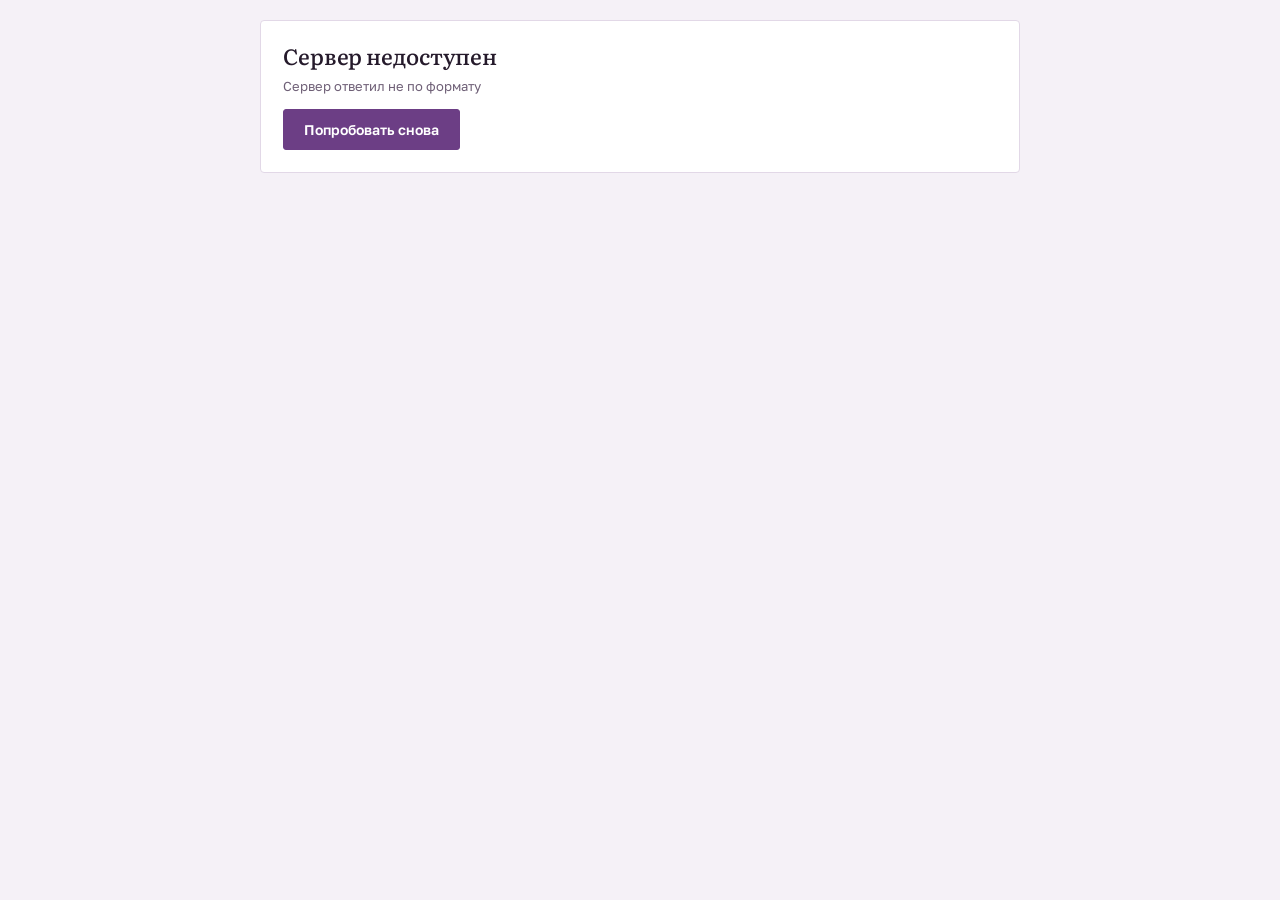
<file: apps/onboarding-cabinet/index.html>
<!doctype html>
<html lang="ru">
<head>
<meta charset="utf-8">
<meta name="viewport" content="width=device-width,initial-scale=1,viewport-fit=cover">
<meta name="robots" content="noindex,nofollow">
<title>Сопровождение в профессию</title>
<link rel="preconnect" href="https://fonts.googleapis.com">
<link rel="preconnect" href="https://fonts.gstatic.com" crossorigin>
<link href="https://fonts.googleapis.com/css2?family=Literata:wght@400;500;600&family=Golos+Text:wght@400;500;600;700&display=swap" rel="stylesheet">
<link rel="stylesheet" href="app.css?v=1788506467">
</head>
<body>
<div id="sop-app"><div class="wrap"><div class="empty">Загружаем…</div></div></div>
<script>window.SOP_API=''+'api.php';</script>
<script src="app.js?v=1788506467"></script>
</body>
</html>
</file>
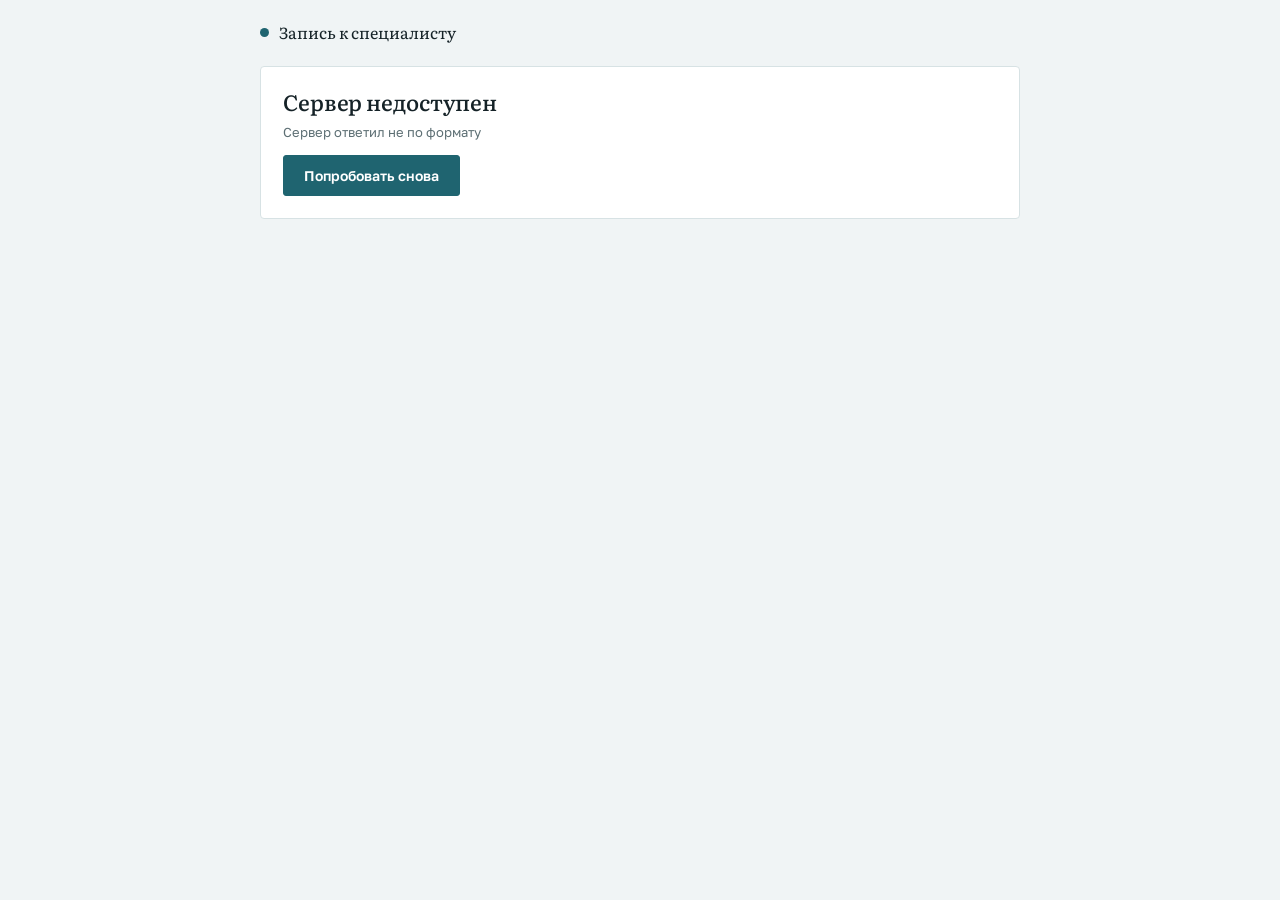
<file: apps/school-booking/index.html>
<!doctype html>
<html lang="ru">
<head>
<meta charset="utf-8">
<meta name="viewport" content="width=device-width,initial-scale=1,viewport-fit=cover">
<meta name="robots" content="noindex,nofollow">
<title>Запись на консультацию</title>
<link rel="preconnect" href="https://fonts.googleapis.com">
<link rel="preconnect" href="https://fonts.gstatic.com" crossorigin>
<link href="https://fonts.googleapis.com/css2?family=Literata:wght@400;500;600&family=Golos+Text:wght@400;500;600;700&display=swap" rel="stylesheet">
<link rel="stylesheet" href="app.css?v=1788431263">
</head>
<body>
<div id="psy-app"><div class="wrap"><div class="empty">Загружаем…</div></div></div>
<script>window.PSY_ROLE='client';window.PSY_API=''+'api.php';</script>
<script src="app.js?v=1788431263"></script>
</body>
</html>
</file>
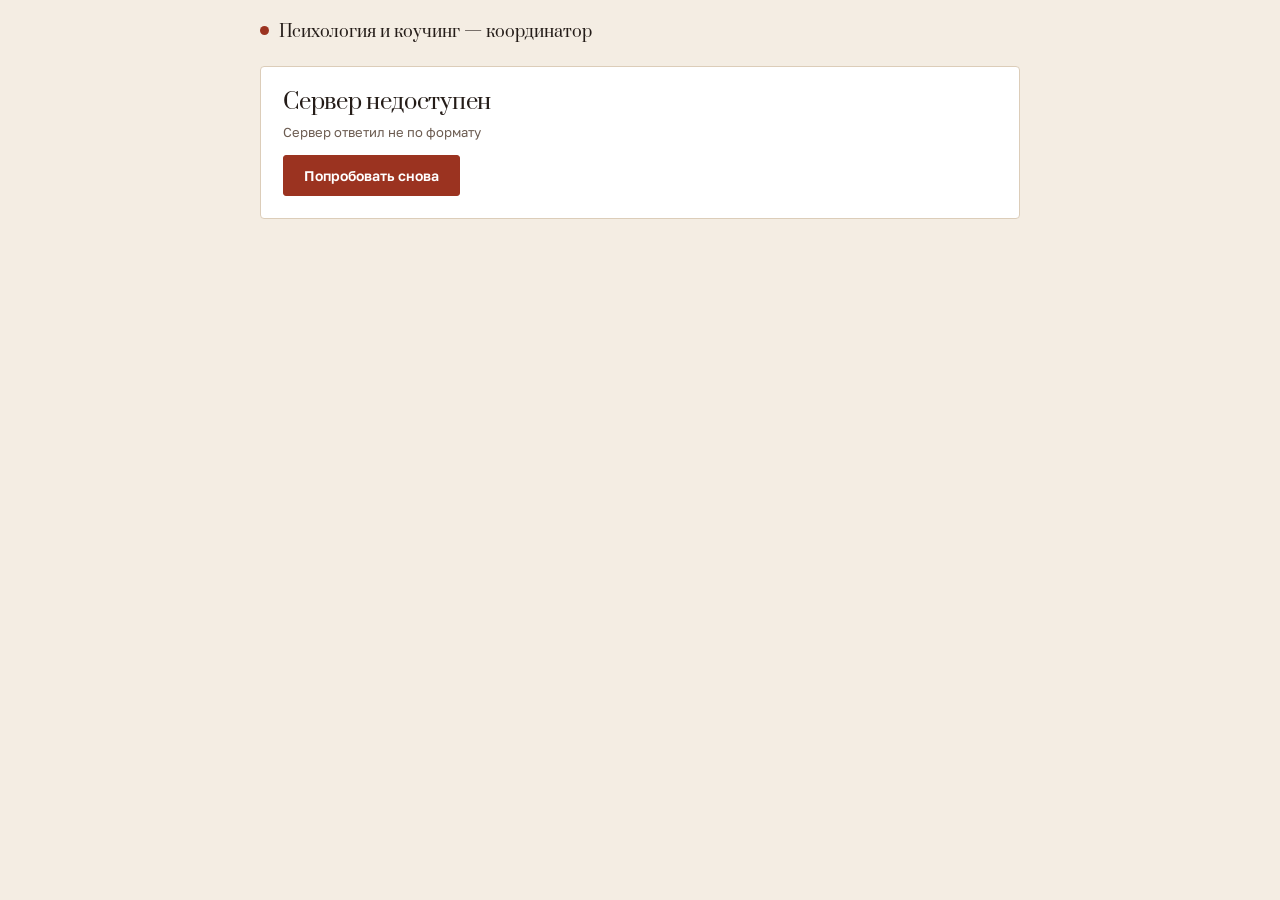
<file: apps/booking-aggregator/koordinator/index.html>
<!doctype html>
<html lang="ru">
<head>
<meta charset="utf-8">
<meta name="viewport" content="width=device-width,initial-scale=1,viewport-fit=cover">
<meta name="robots" content="noindex,nofollow">
<title>Координатор</title>
<link rel="preconnect" href="https://fonts.googleapis.com">
<link rel="preconnect" href="https://fonts.gstatic.com" crossorigin>
<link href="https://fonts.googleapis.com/css2?family=Prata&family=Golos+Text:wght@400;500;600;700&display=swap" rel="stylesheet">
<link rel="stylesheet" href="../app.css?v=1787039749">
</head>
<body>
<div id="psy-app"><div class="wrap"><div class="empty">Загружаем…</div></div></div>
<script>window.PSY_ROLE='admin';window.PSY_API='../'+'api.php';</script>
<script src="../app.js?v=1787039749"></script>
</body>
</html>
</file>
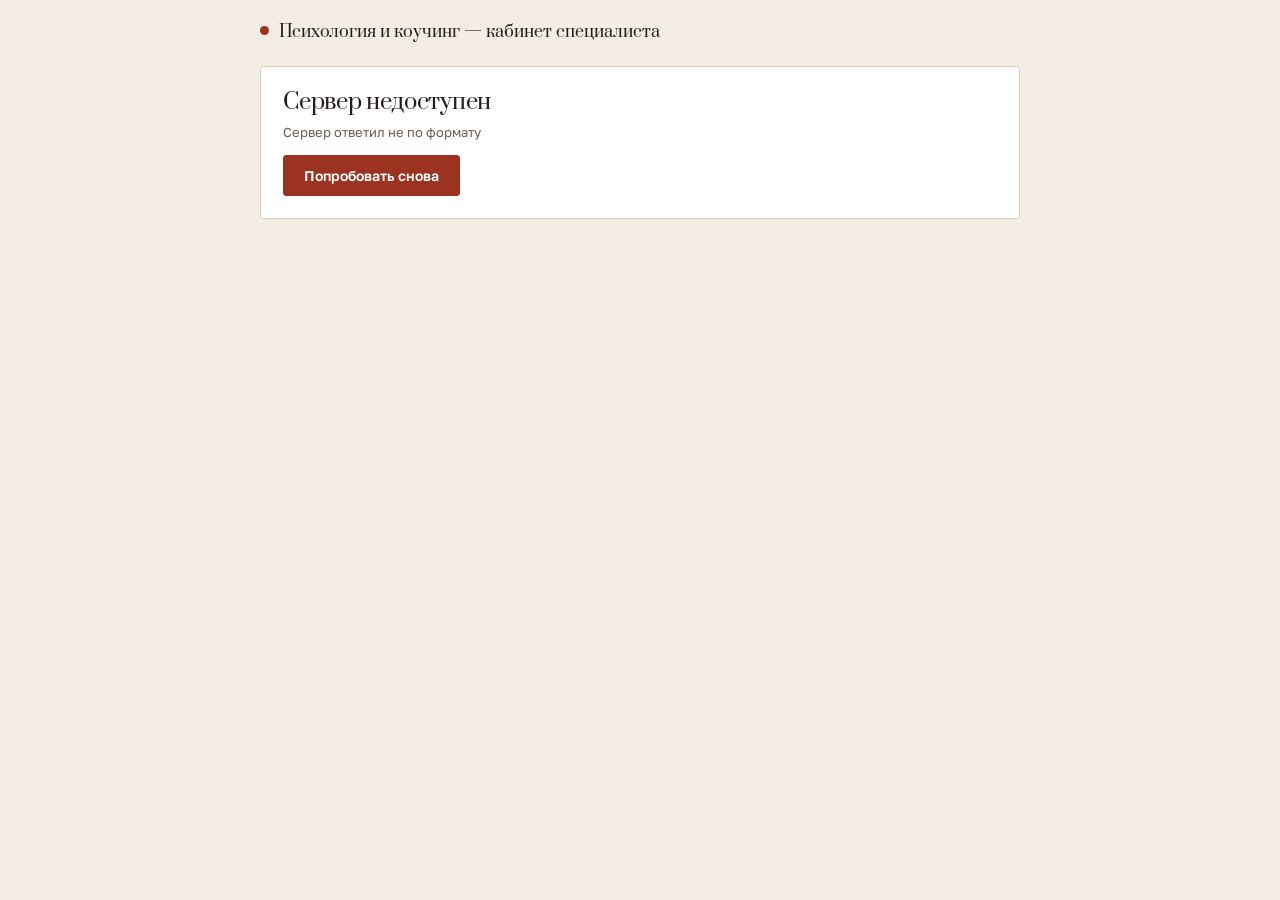
<file: apps/booking-aggregator/spec/index.html>
<!doctype html>
<html lang="ru">
<head>
<meta charset="utf-8">
<meta name="viewport" content="width=device-width,initial-scale=1,viewport-fit=cover">
<meta name="robots" content="noindex,nofollow">
<title>Кабинет специалиста</title>
<link rel="preconnect" href="https://fonts.googleapis.com">
<link rel="preconnect" href="https://fonts.gstatic.com" crossorigin>
<link href="https://fonts.googleapis.com/css2?family=Prata&family=Golos+Text:wght@400;500;600;700&display=swap" rel="stylesheet">
<link rel="stylesheet" href="../app.css?v=1787039749">
</head>
<body>
<div id="psy-app"><div class="wrap"><div class="empty">Загружаем…</div></div></div>
<script>window.PSY_ROLE='expert';window.PSY_API='../'+'api.php';</script>
<script src="../app.js?v=1787039749"></script>
</body>
</html>
</file>
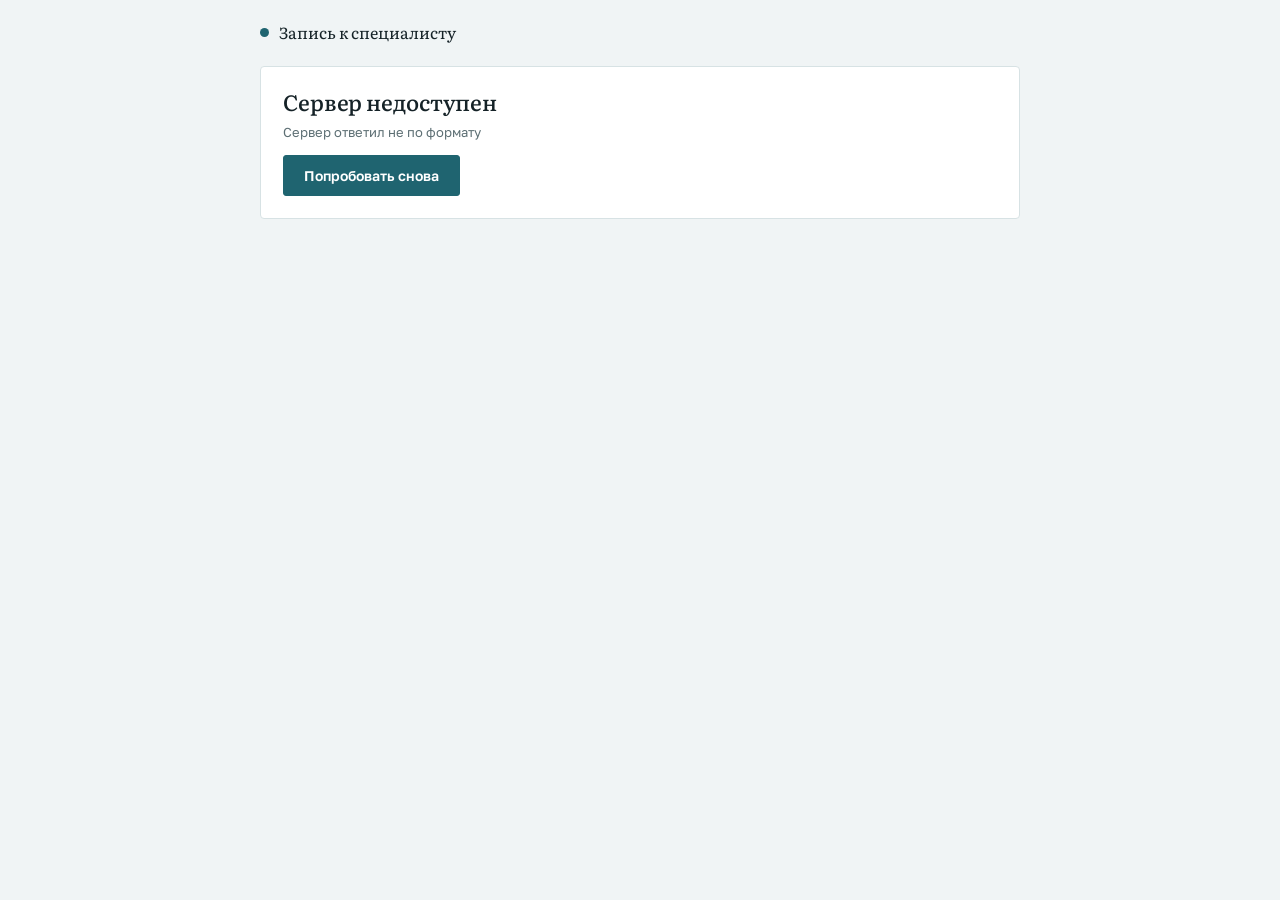
<file: apps/school-booking/koordinator/index.html>
<!doctype html>
<html lang="ru">
<head>
<meta charset="utf-8">
<meta name="viewport" content="width=device-width,initial-scale=1,viewport-fit=cover">
<meta name="robots" content="noindex,nofollow">
<title>Координатор</title>
<link rel="preconnect" href="https://fonts.googleapis.com">
<link rel="preconnect" href="https://fonts.gstatic.com" crossorigin>
<link href="https://fonts.googleapis.com/css2?family=Literata:wght@400;500;600&family=Golos+Text:wght@400;500;600;700&display=swap" rel="stylesheet">
<link rel="stylesheet" href="../app.css?v=1788431263">
</head>
<body>
<div id="psy-app"><div class="wrap"><div class="empty">Загружаем…</div></div></div>
<script>window.PSY_ROLE='admin';window.PSY_API='../'+'api.php';</script>
<script src="../app.js?v=1788431263"></script>
</body>
</html>
</file>
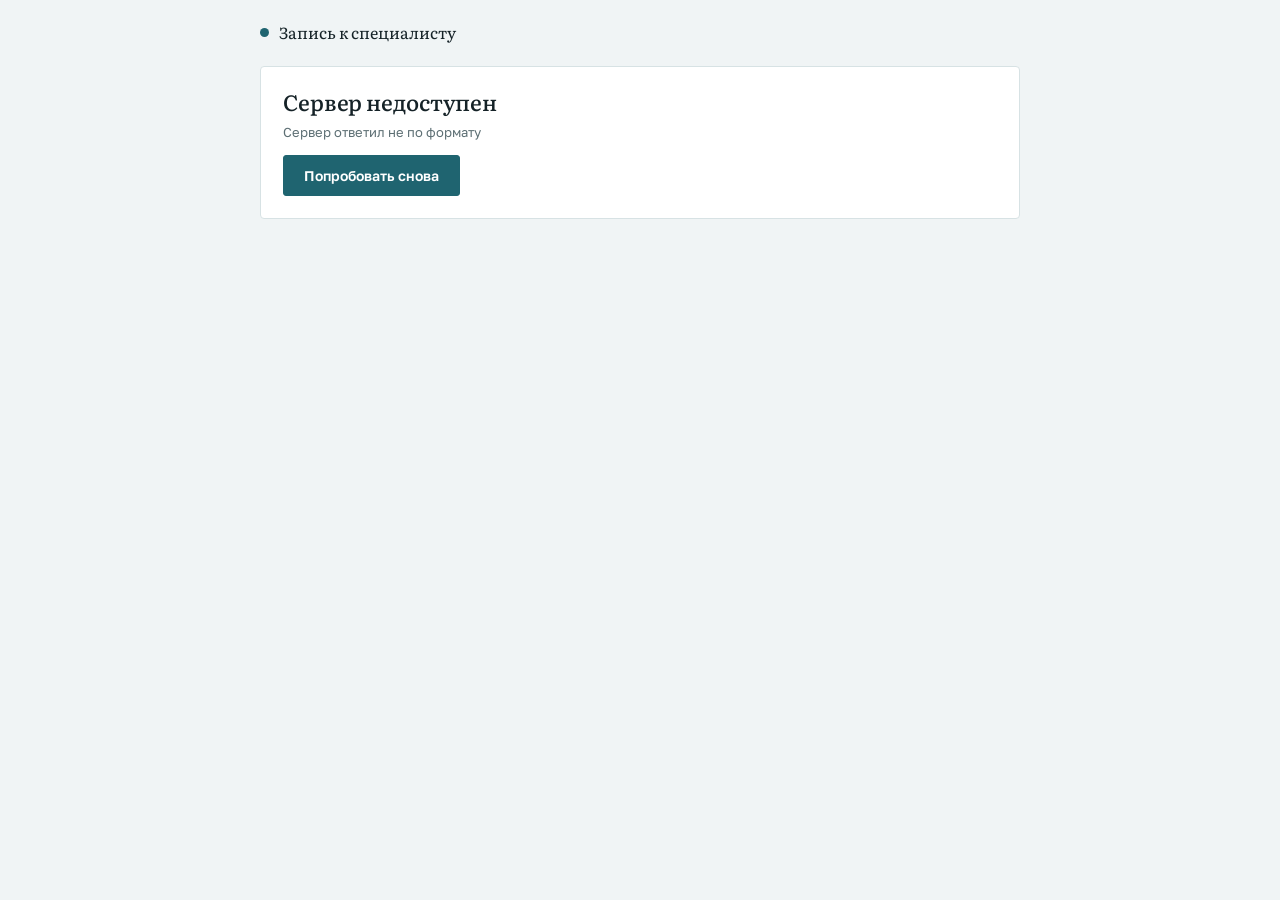
<file: apps/school-booking/spec/index.html>
<!doctype html>
<html lang="ru">
<head>
<meta charset="utf-8">
<meta name="viewport" content="width=device-width,initial-scale=1,viewport-fit=cover">
<meta name="robots" content="noindex,nofollow">
<title>Кабинет специалиста</title>
<link rel="preconnect" href="https://fonts.googleapis.com">
<link rel="preconnect" href="https://fonts.gstatic.com" crossorigin>
<link href="https://fonts.googleapis.com/css2?family=Literata:wght@400;500;600&family=Golos+Text:wght@400;500;600;700&display=swap" rel="stylesheet">
<link rel="stylesheet" href="../app.css?v=1788431263">
</head>
<body>
<div id="psy-app"><div class="wrap"><div class="empty">Загружаем…</div></div></div>
<script>window.PSY_ROLE='expert';window.PSY_API='../'+'api.php';</script>
<script src="../app.js?v=1788431263"></script>
</body>
</html>
</file>
<file: apps/onboarding-cabinet/app.css>
/* Сопровождение в профессию. Устройство экранов — как у школьной записи
   к психологу (/shkola), а гамма нарочно третья: у агрегатора тёплый
   песок и кирпич, у школы прохладный петроль — здесь лавандовая бумага
   и спелая слива, чтобы системы не путались ни на вкладке, ни с первого
   взгляда. */
:root{
  --ink:#251A2B;        /* почти чёрный с уклоном в сливу */
  --ink-soft:#6E5F76;
  --accent:#6C3E85;     /* спелая слива */
  --accent-deep:#512C66;
  --ground:#F5F1F7;     /* лавандовая бумага */
  --paper:#FFFFFF;
  --line:#E2D8E7;
  --line-deep:#C4B3CD;
  --good:#3F7D5A;       /* зелёный отдельно от акцента: «проведён» ≠ кнопка */
  --bad:#B4472E;
}
*{box-sizing:border-box}
html,body{margin:0;padding:0;background:var(--ground)}
#sop-app{
  font-family:'Golos Text',-apple-system,BlinkMacSystemFont,'Segoe UI',sans-serif;
  color:var(--ink);background:var(--ground);
  padding:20px 16px 60px;min-height:100vh;line-height:1.5;font-size:15px;
}
#sop-app .wrap{max-width:760px;margin:0 auto}
#sop-app .wrap.wide{max-width:1080px}
/* Меню сбоку: разделов много, верхним рядом они переносились бы в две
   строки. Узкий экран — горизонтальная лента. */
#sop-app .shell{max-width:1180px;margin:0 auto;display:grid;grid-template-columns:224px 1fr;gap:26px;align-items:start}
#sop-app .side{position:sticky;top:20px;display:flex;flex-direction:column;gap:2px}
#sop-app .side .nav{display:flex;flex-direction:column;gap:2px}
#sop-app .side .nav button{
  text-align:left;background:transparent;border:1px solid transparent;color:var(--ink);
  padding:9px 12px;border-radius:6px;font-size:14px;font-weight:500}
#sop-app .side .nav button:hover{background:var(--paper);border-color:var(--line)}
#sop-app .side .nav button[aria-selected=true]{background:var(--paper);border-color:var(--line-deep);color:var(--accent);font-weight:600}
#sop-app .side .nav button:active{background:var(--line)}
#sop-app .side .who{padding:0 12px 12px;border-bottom:1px solid var(--line);margin-bottom:10px}
#sop-app .side .who b{display:block;font-size:14px}
#sop-app .side .who span{font-size:12px;color:var(--ink-soft)}
#sop-app .main{min-width:0}
@media (max-width:860px){
  #sop-app .shell{grid-template-columns:1fr;gap:14px}
  #sop-app .side{position:static}
  #sop-app .side .nav{flex-direction:row;overflow-x:auto;gap:4px;padding-bottom:6px}
  #sop-app .side .nav button{white-space:nowrap}
  #sop-app .side .who{display:none}
}
#sop-app h1,#sop-app h2,#sop-app h3{font-family:'Literata',Georgia,serif;font-weight:500;margin:0;letter-spacing:-0.005em}
#sop-app h1{font-size:30px;line-height:1.15}
#sop-app h2{font-size:22px;line-height:1.2}
#sop-app h3{font-size:17px;line-height:1.3}
#sop-app .eyebrow{font-size:11px;letter-spacing:0.14em;text-transform:uppercase;color:var(--accent);font-weight:600;margin-bottom:10px}
#sop-app .muted{color:var(--ink-soft);font-size:13px}
#sop-app p{margin:0 0 12px}
#sop-app a{color:var(--accent)}
#sop-app .card{background:var(--paper);border:1px solid var(--line);border-radius:4px;padding:22px;margin-bottom:14px}
#sop-app .topbar{display:flex;justify-content:space-between;align-items:center;gap:12px;margin-bottom:22px;flex-wrap:wrap}
#sop-app .brandmark{display:flex;align-items:baseline;gap:10px}
#sop-app .brandmark .dot{width:9px;height:9px;background:var(--accent);border-radius:50%;flex:none;transform:translateY(-2px)}
#sop-app .brandmark span{font-family:'Literata',Georgia,serif;font-size:16px}
#sop-app button{font-family:inherit;font-size:14px;cursor:pointer;border-radius:3px;
  transition:background .12s,border-color .12s,color .12s,transform .06s}
/* Нажатие должно быть видно: кнопка вдавливается и темнеет, иначе
   непонятно, сработало или нет — особенно на телефоне, где нет наведения. */
#sop-app button:active:not(:disabled){transform:translateY(1px)}
#sop-app .btn:active:not(:disabled){background:var(--accent-deep);border-color:var(--accent-deep)}
#sop-app .btn-ghost:active:not(:disabled){background:var(--line);border-color:var(--line-deep)}
#sop-app .btn-link:active{opacity:.6}
#sop-app .chip:active,#sop-app .tab:active{background:var(--line)}
#sop-app .ticket:active{transform:translateY(1px);border-color:var(--accent)}
#sop-app button:focus-visible{outline:2px solid var(--accent);outline-offset:2px}
#sop-app .btn{background:var(--accent);color:#fff;border:1px solid var(--accent);padding:11px 20px;font-weight:600}
#sop-app .btn:hover{background:var(--accent-deep);border-color:var(--accent-deep)}
#sop-app .btn:disabled{background:var(--line-deep);border-color:var(--line-deep);cursor:not-allowed}
#sop-app .btn-ghost{background:transparent;color:var(--ink);border:1px solid var(--line-deep);padding:9px 16px;font-weight:500}
#sop-app .btn-ghost:hover{border-color:var(--accent);color:var(--accent)}
#sop-app .btn-sm{padding:6px 12px;font-size:13px}
/* состояния кнопок: видно, что нажатие сработало */
#sop-app .btn.busy,#sop-app .btn-ghost.busy{opacity:.55;cursor:progress}
#sop-app .btn.done,#sop-app .btn-ghost.done{
  background:var(--good);border-color:var(--good);color:#fff;font-weight:600}
#sop-app .btn-link.done{color:var(--good);font-weight:600;text-decoration:none}
#sop-app .ticket.busy,#sop-app .chip.busy{opacity:.55}
#sop-app .btn-link{background:none;border:none;color:var(--accent);text-decoration:underline;padding:0;font-size:13px;font-weight:500}
#sop-app .btn-tg{display:inline-block;background:#2AABEE;color:#fff;border:1px solid #2AABEE;padding:12px 20px;font-weight:600;text-decoration:none;border-radius:3px}
#sop-app label{display:block;font-size:13px;font-weight:600;margin:0 0 6px}
#sop-app input[type=text],#sop-app input[type=date],#sop-app input[type=time],
#sop-app input[type=number],#sop-app input[type=password],#sop-app input[type=tel],
#sop-app input[type=email],#sop-app select,#sop-app textarea{
  width:100%;font-family:inherit;font-size:16px;color:var(--ink);
  background:#FBF9FC;border:1px solid var(--line-deep);border-radius:3px;padding:10px 12px;margin-bottom:14px}
#sop-app textarea{min-height:70px;resize:vertical}
#sop-app input:focus,#sop-app select:focus,#sop-app textarea:focus{outline:none;border-color:var(--accent);background:#fff}
#sop-app .field-hint{font-size:12px;color:var(--ink-soft);margin:-10px 0 14px}
#sop-app .row{display:flex;gap:12px;flex-wrap:wrap}
#sop-app .row>*{flex:1 1 160px}
#sop-app .roles{display:grid;grid-template-columns:repeat(auto-fit,minmax(200px,1fr));gap:12px}
#sop-app .role{background:var(--paper);border:1px solid var(--line);border-radius:4px;padding:20px;text-align:left;width:100%}
#sop-app .role:hover{border-color:var(--accent)}
#sop-app .role strong{display:block;font-family:'Literata',Georgia,serif;font-size:18px;font-weight:400;margin-bottom:5px}
#sop-app .role em{font-style:normal;font-size:13px;color:var(--ink-soft)}
#sop-app .day{margin-bottom:26px}
#sop-app .day-head{display:flex;align-items:baseline;gap:10px;border-bottom:1px solid var(--line-deep);padding-bottom:6px;margin-bottom:12px}
#sop-app .day-head b{font-family:'Literata',Georgia,serif;font-weight:400;font-size:17px}
#sop-app .day-head span{font-size:12px;color:var(--ink-soft)}
#sop-app .tickets{display:flex;flex-wrap:wrap;gap:9px}
#sop-app .ticket{position:relative;background:var(--paper);border:1px solid var(--line-deep);border-radius:3px;
  padding:12px 16px 12px 22px;min-width:104px;text-align:left;font-family:'Literata',Georgia,serif;font-size:19px;color:var(--ink)}
#sop-app .ticket::before{content:'';position:absolute;left:8px;top:9px;bottom:9px;width:3px;background:var(--accent);border-radius:2px;opacity:.55}
#sop-app .ticket small{display:block;font-family:'Golos Text',sans-serif;font-size:11px;color:var(--ink-soft);margin-top:3px;letter-spacing:.02em}
#sop-app .ticket:hover{border-color:var(--accent);background:#FCFAFD}
#sop-app .ticket:hover::before{opacity:1}
#sop-app .ticket[aria-pressed=true]{border-color:var(--accent);background:#F1E8F5}
#sop-app .ticket[aria-pressed=true]::before{opacity:1;width:5px}
#sop-app .chips{display:flex;flex-wrap:wrap;gap:7px;margin-bottom:14px}
#sop-app .chip{background:var(--paper);border:1px solid var(--line-deep);border-radius:3px;padding:7px 12px;font-size:14px;font-variant-numeric:tabular-nums}
#sop-app .chip[aria-pressed=true]{background:var(--accent);border-color:var(--accent);color:#fff;font-weight:600}
#sop-app .chip.taken{opacity:.42;cursor:not-allowed}
#sop-app table{width:100%;border-collapse:collapse;font-size:13px}
#sop-app th{text-align:left;font-size:11px;letter-spacing:.08em;text-transform:uppercase;color:var(--ink-soft);font-weight:600;padding:0 10px 8px 0;border-bottom:1px solid var(--line-deep)}
#sop-app td{padding:10px 10px 10px 0;border-bottom:1px solid var(--line);vertical-align:top}
/* Контакты не должны рваться по буквам: ник и ссылка читаются целиком */
#sop-app td .mono,#sop-app td.mono{overflow-wrap:anywhere;word-break:normal}
#sop-app td.num,#sop-app th.num{text-align:right;font-variant-numeric:tabular-nums;padding-right:0}
#sop-app .scroll{overflow-x:auto;margin:0 -4px;padding:0 4px}
#sop-app .metrics{display:grid;grid-template-columns:repeat(auto-fit,minmax(128px,1fr));gap:1px;background:var(--line);border:1px solid var(--line);border-radius:4px;overflow:hidden;margin-bottom:14px}
#sop-app .metric{background:var(--paper);padding:15px 16px}
#sop-app .metric b{display:block;font-family:'Literata',Georgia,serif;font-size:27px;font-weight:400;line-height:1.1}
#sop-app .metric span{display:block;font-size:11px;letter-spacing:.06em;text-transform:uppercase;color:var(--ink-soft);margin-top:5px}
#sop-app .metric.hot b{color:var(--accent)}
#sop-app .tabs{display:flex;gap:4px;flex-wrap:wrap;margin-bottom:16px;border-bottom:1px solid var(--line-deep)}
#sop-app .tab{background:none;border:none;border-bottom:2px solid transparent;padding:9px 13px;font-size:14px;color:var(--ink-soft);font-weight:500;margin-bottom:-1px}
#sop-app .tab[aria-selected=true]{color:var(--accent);border-bottom-color:var(--accent);font-weight:600}
#sop-app .tag{display:inline-block;font-size:11px;padding:3px 8px;border-radius:2px;background:var(--ground);border:1px solid var(--line);white-space:nowrap}
#sop-app .tag.ok{background:#EDF3EE;border-color:#B9CDBC;color:var(--good)}
#sop-app .tag.bad{background:#FBEEEA;border-color:#E2B7A9;color:var(--bad)}
#sop-app .tag.wait{background:#F4EBF7;border-color:#D4BEDD;color:#5E3A73}
#sop-app .note{background:#F6F0F8;border-left:3px solid var(--line-deep);padding:12px 14px;font-size:13px;border-radius:0 3px 3px 0;margin-bottom:14px}
#sop-app .note.warn{background:#FBEEEA;border-left-color:var(--bad)}
#sop-app .code{font-family:ui-monospace,Menlo,Consolas,monospace;font-size:22px;letter-spacing:.16em;color:var(--accent);font-weight:700}
#sop-app .mono{font-family:ui-monospace,Menlo,Consolas,monospace;font-size:12px;word-break:break-all}
#sop-app .empty{text-align:center;padding:34px 20px;color:var(--ink-soft);font-size:14px}
#sop-app .split{display:flex;justify-content:space-between;align-items:flex-start;gap:14px;flex-wrap:wrap}
/* лента анамнеза в карточке клиентки */
#sop-app .feed{border-left:2px solid var(--line-deep);padding-left:16px}
#sop-app .feed-item{margin-bottom:16px;position:relative}
#sop-app .feed-item::before{content:'';position:absolute;left:-21px;top:6px;width:8px;height:8px;border-radius:50%;background:var(--line-deep)}
#sop-app .feed-item.rep::before{background:var(--accent)}
#sop-app .feed-item .when{font-size:12px;color:var(--ink-soft)}
#sop-app .feed-item .rep-note{white-space:pre-wrap;background:#FBF9FC;border:1px solid var(--line);border-radius:3px;padding:10px 12px;margin-top:6px;font-size:14px}
/* точки прогресса сопровождения в кабинете ученицы */
#sop-app .dots{display:inline-flex;gap:8px;align-items:center}
#sop-app .dots .dot{width:12px;height:12px;border-radius:50%;background:var(--line-deep);display:inline-block}
#sop-app .dots .dot.on{background:var(--accent)}

/* фото профиля ученицы */
#sop-app .avatar{width:96px;height:96px;border-radius:50%;object-fit:cover;border:2px solid var(--line-deep);flex:none;background:var(--ground)}
#sop-app .avatar-sm{width:44px;height:44px;vertical-align:middle;border-width:1px}
#sop-app .avatar-empty{display:inline-flex;align-items:center;justify-content:center;
  font-family:'Literata',Georgia,serif;font-size:36px;color:var(--ink-soft)}
#sop-app .toast{position:fixed;left:50%;bottom:26px;transform:translateX(-50%);background:var(--ink);color:#fff;
  padding:12px 20px;border-radius:3px;font-size:14px;z-index:99;max-width:88%}
@media (prefers-reduced-motion:reduce){#sop-app *{transition:none!important;animation:none!important}}
@media (max-width:560px){#sop-app h1{font-size:25px}#sop-app .card{padding:17px}}
</file>
<file: apps/school-booking/app.css>
/* Внутренний контур школы. Гамма нарочно другая, чем у агрегатора записи
   к экспертам: там тёплый песок и кирпич, здесь прохладная бумага и петроль —
   чтобы две системы не путались ни на вкладке, ни с первого взгляда. */
:root{
  --ink:#152227;        /* почти чёрный с уклоном в петроль, а не нейтральный */
  --ink-soft:#5C6E73;
  --accent:#1F6470;     /* глубокий петроль */
  --accent-deep:#154C56;
  --ground:#F0F4F5;     /* холодная бумага */
  --paper:#FFFFFF;
  --line:#D7E2E4;
  --line-deep:#B6C7CB;
  --good:#3F7D5A;       /* зелёный отдельно от акцента: «состоялась» ≠ кнопка */
  --bad:#B4472E;
}
*{box-sizing:border-box}
html,body{margin:0;padding:0;background:var(--ground)}
#psy-app{
  font-family:'Golos Text',-apple-system,BlinkMacSystemFont,'Segoe UI',sans-serif;
  color:var(--ink);background:var(--ground);
  padding:20px 16px 60px;min-height:100vh;line-height:1.5;font-size:15px;
}
#psy-app .wrap{max-width:760px;margin:0 auto}
/* Меню сбоку: разделов много, верхним рядом они переносились в две
   строки и разъезжались. Узкий экран — снова горизонтальная лента. */
/* На большом мониторе 1180px оставляли половину экрана пустой, а таблицы
   приходилось крутить вбок. Отдаём ширину под содержимое, но не больше
   1560px — иначе строки становятся слишком длинными и глаз теряет строку. */
#psy-app .shell{max-width:min(1560px, 96vw);margin:0 auto;display:grid;grid-template-columns:236px 1fr;gap:26px;align-items:start}
#psy-app .side{position:sticky;top:20px;display:flex;flex-direction:column;gap:2px}
#psy-app .side .nav{display:flex;flex-direction:column;gap:2px}
#psy-app .side .nav button{
  text-align:left;background:transparent;border:1px solid transparent;color:var(--ink);
  padding:9px 12px;border-radius:6px;font-size:14px;font-weight:500}
#psy-app .side .nav button:hover{background:var(--paper);border-color:var(--line)}
#psy-app .side .nav button[aria-selected=true]{background:var(--paper);border-color:var(--line-deep);color:var(--accent);font-weight:600}
#psy-app .side .nav button:active{background:var(--line)}
#psy-app .side .who{padding:0 12px 12px;border-bottom:1px solid var(--line);margin-bottom:10px}
#psy-app .side .who b{display:block;font-size:14px}
#psy-app .side .who span{font-size:12px;color:var(--ink-soft)}
#psy-app .main{min-width:0}
@media (max-width:860px){
  #psy-app .shell{grid-template-columns:1fr;gap:14px}
  #psy-app .side{position:static}
  #psy-app .side .nav{flex-direction:row;overflow-x:auto;gap:4px;padding-bottom:6px}
  #psy-app .side .nav button{white-space:nowrap}
  #psy-app .side .who{display:none}
}
#psy-app .wrap.wide{max-width:1080px}
#psy-app h1,#psy-app h2,#psy-app h3{font-family:'Literata',Georgia,serif;font-weight:500;margin:0;letter-spacing:-0.005em}
#psy-app h1{font-size:30px;line-height:1.15}
#psy-app h2{font-size:22px;line-height:1.2}
#psy-app h3{font-size:17px;line-height:1.3}
#psy-app .eyebrow{font-size:11px;letter-spacing:0.14em;text-transform:uppercase;color:var(--accent);font-weight:600;margin-bottom:10px}
#psy-app .muted{color:var(--ink-soft);font-size:13px}
#psy-app p{margin:0 0 12px}
#psy-app a{color:var(--accent)}
#psy-app .card{background:var(--paper);border:1px solid var(--line);border-radius:4px;padding:22px;margin-bottom:14px}
#psy-app .topbar{display:flex;justify-content:space-between;align-items:center;gap:12px;margin-bottom:22px;flex-wrap:wrap}
#psy-app .brandmark{display:flex;align-items:baseline;gap:10px}
#psy-app .brandmark .dot{width:9px;height:9px;background:var(--accent);border-radius:50%;flex:none;transform:translateY(-2px)}
#psy-app .brandmark span{font-family:'Literata',Georgia,serif;font-size:16px}
#psy-app button{font-family:inherit;font-size:14px;cursor:pointer;border-radius:3px;
  transition:background .12s,border-color .12s,color .12s,transform .06s}
/* Нажатие должно быть видно: кнопка вдавливается и темнеет, иначе
   непонятно, сработало или нет — особенно на телефоне, где нет наведения. */
#psy-app button:active:not(:disabled){transform:translateY(1px)}
#psy-app .btn:active:not(:disabled){background:var(--accent-deep);border-color:var(--accent-deep)}
#psy-app .btn-ghost:active:not(:disabled){background:var(--line);border-color:var(--line-deep)}
#psy-app .btn-link:active{opacity:.6}
#psy-app .chip:active,#psy-app .tab:active{background:var(--line)}
#psy-app .ticket:active{transform:translateY(1px);border-color:var(--accent)}
#psy-app button:focus-visible{outline:2px solid var(--accent);outline-offset:2px}
#psy-app .btn{background:var(--accent);color:#fff;border:1px solid var(--accent);padding:11px 20px;font-weight:600}
#psy-app .btn:hover{background:var(--accent-deep);border-color:var(--accent-deep)}
#psy-app .btn:disabled{background:var(--line-deep);border-color:var(--line-deep);cursor:not-allowed}
#psy-app .btn-ghost{background:transparent;color:var(--ink);border:1px solid var(--line-deep);padding:9px 16px;font-weight:500}
#psy-app .btn-ghost:hover{border-color:var(--accent);color:var(--accent)}
#psy-app .btn-sm{padding:6px 12px;font-size:13px}
/* состояния кнопок: видно, что нажатие сработало */
#psy-app .btn.busy,#psy-app .btn-ghost.busy{opacity:.55;cursor:progress}
#psy-app .btn.done,#psy-app .btn-ghost.done{
  background:var(--good);border-color:var(--good);color:#fff;font-weight:600}
#psy-app .btn-link.done{color:var(--good);font-weight:600;text-decoration:none}
#psy-app .ticket.busy,#psy-app .chip.busy{opacity:.55}
#psy-app .btn-link{background:none;border:none;color:var(--accent);text-decoration:underline;padding:0;font-size:13px;font-weight:500}
#psy-app .btn-tg{display:inline-block;background:#2AABEE;color:#fff;border:1px solid #2AABEE;padding:12px 20px;font-weight:600;text-decoration:none;border-radius:3px}
#psy-app label{display:block;font-size:13px;font-weight:600;margin:0 0 6px}
#psy-app input[type=text],#psy-app input[type=date],#psy-app input[type=time],
#psy-app input[type=number],#psy-app input[type=password],#psy-app input[type=tel],
#psy-app input[type=email],#psy-app select,#psy-app textarea{
  width:100%;font-family:inherit;font-size:16px;color:var(--ink);
  background:#F7FAFA;border:1px solid var(--line-deep);border-radius:3px;padding:10px 12px;margin-bottom:14px}
#psy-app textarea{min-height:70px;resize:vertical}
#psy-app input:focus,#psy-app select:focus,#psy-app textarea:focus{outline:none;border-color:var(--accent);background:#fff}
#psy-app .field-hint{font-size:12px;color:var(--ink-soft);margin:-10px 0 14px}
#psy-app .row{display:flex;gap:12px;flex-wrap:wrap}
#psy-app .row>*{flex:1 1 160px}
#psy-app .roles{display:grid;grid-template-columns:repeat(auto-fit,minmax(200px,1fr));gap:12px}
#psy-app .role{background:var(--paper);border:1px solid var(--line);border-radius:4px;padding:20px;text-align:left;width:100%}
#psy-app .role:hover{border-color:var(--accent)}
#psy-app .role strong{display:block;font-family:'Literata',Georgia,serif;font-size:18px;font-weight:400;margin-bottom:5px}
#psy-app .role em{font-style:normal;font-size:13px;color:var(--ink-soft)}
#psy-app .day{margin-bottom:26px}
#psy-app .day-head{display:flex;align-items:baseline;gap:10px;border-bottom:1px solid var(--line-deep);padding-bottom:6px;margin-bottom:12px}
#psy-app .day-head b{font-family:'Literata',Georgia,serif;font-weight:400;font-size:17px}
#psy-app .day-head span{font-size:12px;color:var(--ink-soft)}
#psy-app .tickets{display:flex;flex-wrap:wrap;gap:9px}
#psy-app .ticket{position:relative;background:var(--paper);border:1px solid var(--line-deep);border-radius:3px;
  padding:12px 16px 12px 22px;min-width:104px;text-align:left;font-family:'Literata',Georgia,serif;font-size:19px;color:var(--ink)}
#psy-app .ticket::before{content:'';position:absolute;left:8px;top:9px;bottom:9px;width:3px;background:var(--accent);border-radius:2px;opacity:.55}
#psy-app .ticket small{display:block;font-family:'Golos Text',sans-serif;font-size:11px;color:var(--ink-soft);margin-top:3px;letter-spacing:.02em}
#psy-app .ticket:hover{border-color:var(--accent);background:#F7FBFB}
#psy-app .ticket:hover::before{opacity:1}
#psy-app .ticket[aria-pressed=true]{border-color:var(--accent);background:#E6F0F1}
#psy-app .ticket[aria-pressed=true]::before{opacity:1;width:5px}
#psy-app .chips{display:flex;flex-wrap:wrap;gap:7px;margin-bottom:14px}
#psy-app .chip{background:var(--paper);border:1px solid var(--line-deep);border-radius:3px;padding:7px 12px;font-size:14px;font-variant-numeric:tabular-nums}
#psy-app .chip[aria-pressed=true]{background:var(--accent);border-color:var(--accent);color:#fff;font-weight:600}
/* Внутри выбранной карточки серый текст сливался с тёмным фоном —
   подписи и метки делаем светлыми, чтобы читались. */
#psy-app .chip[aria-pressed=true] .muted{color:rgba(255,255,255,.78)}
#psy-app .chip[aria-pressed=true] .tag{background:rgba(255,255,255,.2);color:#fff;border-color:transparent}
#psy-app .chip.taken{opacity:.42;cursor:not-allowed}
#psy-app table{width:100%;border-collapse:collapse;font-size:13px}
#psy-app th{text-align:left;font-size:11px;letter-spacing:.08em;text-transform:uppercase;color:var(--ink-soft);font-weight:600;padding:0 10px 8px 0;border-bottom:1px solid var(--line-deep)}
#psy-app td{padding:10px 10px 10px 0;border-bottom:1px solid var(--line);vertical-align:top}
/* Контакты не должны рваться по буквам: ник и ссылка читаются целиком */
#psy-app td .mono,#psy-app td.mono{overflow-wrap:anywhere;word-break:normal}
#psy-app .scroll table{min-width:900px}
/* Короткие таблицы (сводка дня) помещаются целиком — прокрутка вбок им не нужна */
#psy-app .scroll table.uzkaya{min-width:0;width:100%}
#psy-app td.num,#psy-app th.num{text-align:right;font-variant-numeric:tabular-nums;padding-right:0}
#psy-app .scroll{overflow-x:auto;margin:0 -4px;padding:0 4px}
#psy-app .metrics{display:grid;grid-template-columns:repeat(auto-fit,minmax(128px,1fr));gap:1px;background:var(--line);border:1px solid var(--line);border-radius:4px;overflow:hidden;margin-bottom:14px}
#psy-app .metric{background:var(--paper);padding:15px 16px}
#psy-app .metric b{display:block;font-family:'Literata',Georgia,serif;font-size:27px;font-weight:400;line-height:1.1}
#psy-app .metric span{display:block;font-size:11px;letter-spacing:.06em;text-transform:uppercase;color:var(--ink-soft);margin-top:5px}
#psy-app .metric.hot b{color:var(--accent)}
#psy-app .tabs{display:flex;gap:4px;flex-wrap:wrap;margin-bottom:16px;border-bottom:1px solid var(--line-deep)}
#psy-app .tab{background:none;border:none;border-bottom:2px solid transparent;padding:9px 13px;font-size:14px;color:var(--ink-soft);font-weight:500;margin-bottom:-1px}
#psy-app .tab[aria-selected=true]{color:var(--accent);border-bottom-color:var(--accent);font-weight:600}
#psy-app .tag{display:inline-block;font-size:11px;padding:3px 8px;border-radius:2px;background:var(--ground);border:1px solid var(--line);white-space:nowrap}
#psy-app .tag.ok{background:#EDF3EE;border-color:#B9CDBC;color:var(--good)}
#psy-app .tag.bad{background:#FBEEEA;border-color:#E2B7A9;color:var(--bad)}
#psy-app .tag.wait{background:#FBF3E3;border-color:#E3D2AE;color:#7A5A12}
#psy-app .note{background:#F2F7F7;border-left:3px solid var(--line-deep);padding:12px 14px;font-size:13px;border-radius:0 3px 3px 0;margin-bottom:14px}
#psy-app .note.warn{background:#FBEEEA;border-left-color:var(--bad)}
#psy-app .code{font-family:ui-monospace,Menlo,Consolas,monospace;font-size:22px;letter-spacing:.16em;color:var(--accent);font-weight:700}
#psy-app .mono{font-family:ui-monospace,Menlo,Consolas,monospace;font-size:12px;word-break:break-all}
#psy-app .stars{display:flex;gap:6px;margin-bottom:14px}
#psy-app .star{width:46px;height:46px;border:1px solid var(--line-deep);background:var(--paper);border-radius:3px;font-size:17px;font-family:'Literata',Georgia,serif}
#psy-app .star[aria-pressed=true]{background:var(--accent);border-color:var(--accent);color:#fff}
#psy-app .empty{text-align:center;padding:34px 20px;color:var(--ink-soft);font-size:14px}
#psy-app .split{display:flex;justify-content:space-between;align-items:flex-start;gap:14px;flex-wrap:wrap}
#psy-app .toast{position:fixed;left:50%;bottom:26px;transform:translateX(-50%);background:var(--ink);color:#fff;
  padding:12px 20px;border-radius:3px;font-size:14px;z-index:99;max-width:88%}
@media (prefers-reduced-motion:reduce){#psy-app *{transition:none!important;animation:none!important}}
@media (max-width:560px){#psy-app h1{font-size:25px}#psy-app .card{padding:17px}}
</file>
<file: apps/booking-aggregator/app.css>
:root{
  --ink:#241C18;
  --ink-soft:#6B5B50;
  --brick:#9B3320;
  --brick-deep:#6E2314;
  --sand:#F4EDE3;
  --paper:#FFFFFF;
  --clay:#DCCDB9;
  --clay-deep:#C0AB92;
  --moss:#4A6B4F;
  --alarm:#B4472E;
}
*{box-sizing:border-box}
html,body{margin:0;padding:0;background:var(--sand)}
#psy-app{
  font-family:'Golos Text',-apple-system,BlinkMacSystemFont,'Segoe UI',sans-serif;
  color:var(--ink);background:var(--sand);
  padding:20px 16px 60px;min-height:100vh;line-height:1.5;font-size:15px;
}
#psy-app .wrap{max-width:760px;margin:0 auto}
#psy-app .wrap.wide{max-width:1080px}
#psy-app h1,#psy-app h2,#psy-app h3{font-family:'Prata',Georgia,serif;font-weight:400;margin:0;letter-spacing:-0.01em}
#psy-app h1{font-size:30px;line-height:1.15}
#psy-app h2{font-size:22px;line-height:1.2}
#psy-app h3{font-size:17px;line-height:1.3}
#psy-app .eyebrow{font-size:11px;letter-spacing:0.14em;text-transform:uppercase;color:var(--brick);font-weight:600;margin-bottom:10px}
#psy-app .muted{color:var(--ink-soft);font-size:13px}
#psy-app p{margin:0 0 12px}
#psy-app a{color:var(--brick)}
#psy-app .card{background:var(--paper);border:1px solid var(--clay);border-radius:4px;padding:22px;margin-bottom:14px}
#psy-app .topbar{display:flex;justify-content:space-between;align-items:center;gap:12px;margin-bottom:22px;flex-wrap:wrap}
#psy-app .brandmark{display:flex;align-items:baseline;gap:10px}
#psy-app .brandmark .dot{width:9px;height:9px;background:var(--brick);border-radius:50%;flex:none;transform:translateY(-2px)}
#psy-app .brandmark span{font-family:'Prata',serif;font-size:16px}
#psy-app button{font-family:inherit;font-size:14px;cursor:pointer;border-radius:3px;transition:background .15s,border-color .15s,color .15s}
#psy-app button:focus-visible{outline:2px solid var(--brick);outline-offset:2px}
#psy-app .btn{background:var(--brick);color:#fff;border:1px solid var(--brick);padding:11px 20px;font-weight:600}
#psy-app .btn:hover{background:var(--brick-deep);border-color:var(--brick-deep)}
#psy-app .btn:disabled{background:var(--clay-deep);border-color:var(--clay-deep);cursor:not-allowed}
#psy-app .btn-ghost{background:transparent;color:var(--ink);border:1px solid var(--clay-deep);padding:9px 16px;font-weight:500}
#psy-app .btn-ghost:hover{border-color:var(--brick);color:var(--brick)}
#psy-app .btn-sm{padding:6px 12px;font-size:13px}
/* состояния кнопок: видно, что нажатие сработало */
#psy-app .btn.busy,#psy-app .btn-ghost.busy{opacity:.55;cursor:progress}
#psy-app .btn.done,#psy-app .btn-ghost.done{
  background:var(--moss);border-color:var(--moss);color:#fff;font-weight:600}
#psy-app .btn-link.done{color:var(--moss);font-weight:600;text-decoration:none}
#psy-app .ticket.busy,#psy-app .chip.busy{opacity:.55}
#psy-app .btn-link{background:none;border:none;color:var(--brick);text-decoration:underline;padding:0;font-size:13px;font-weight:500}
#psy-app .btn-tg{display:inline-block;background:#2AABEE;color:#fff;border:1px solid #2AABEE;padding:12px 20px;font-weight:600;text-decoration:none;border-radius:3px}
#psy-app label{display:block;font-size:13px;font-weight:600;margin:0 0 6px}
#psy-app input[type=text],#psy-app input[type=date],#psy-app input[type=time],
#psy-app input[type=number],#psy-app input[type=password],#psy-app select,#psy-app textarea{
  width:100%;font-family:inherit;font-size:16px;color:var(--ink);
  background:#FCFAF7;border:1px solid var(--clay-deep);border-radius:3px;padding:10px 12px;margin-bottom:14px}
#psy-app textarea{min-height:70px;resize:vertical}
#psy-app input:focus,#psy-app select:focus,#psy-app textarea:focus{outline:none;border-color:var(--brick);background:#fff}
#psy-app .field-hint{font-size:12px;color:var(--ink-soft);margin:-10px 0 14px}
#psy-app .row{display:flex;gap:12px;flex-wrap:wrap}
#psy-app .row>*{flex:1 1 160px}
#psy-app .roles{display:grid;grid-template-columns:repeat(auto-fit,minmax(200px,1fr));gap:12px}
#psy-app .role{background:var(--paper);border:1px solid var(--clay);border-radius:4px;padding:20px;text-align:left;width:100%}
#psy-app .role:hover{border-color:var(--brick)}
#psy-app .role strong{display:block;font-family:'Prata',serif;font-size:18px;font-weight:400;margin-bottom:5px}
#psy-app .role em{font-style:normal;font-size:13px;color:var(--ink-soft)}
#psy-app .day{margin-bottom:26px}
#psy-app .day-head{display:flex;align-items:baseline;gap:10px;border-bottom:1px solid var(--clay-deep);padding-bottom:6px;margin-bottom:12px}
#psy-app .day-head b{font-family:'Prata',serif;font-weight:400;font-size:17px}
#psy-app .day-head span{font-size:12px;color:var(--ink-soft)}
#psy-app .tickets{display:flex;flex-wrap:wrap;gap:9px}
#psy-app .ticket{position:relative;background:var(--paper);border:1px solid var(--clay-deep);border-radius:3px;
  padding:12px 16px 12px 22px;min-width:104px;text-align:left;font-family:'Prata',serif;font-size:19px;color:var(--ink)}
#psy-app .ticket::before{content:'';position:absolute;left:8px;top:9px;bottom:9px;width:3px;background:var(--brick);border-radius:2px;opacity:.55}
#psy-app .ticket small{display:block;font-family:'Golos Text',sans-serif;font-size:11px;color:var(--ink-soft);margin-top:3px;letter-spacing:.02em}
#psy-app .ticket:hover{border-color:var(--brick);background:#FFFCF9}
#psy-app .ticket:hover::before{opacity:1}
#psy-app .ticket[aria-pressed=true]{border-color:var(--brick);background:#FBF2EE}
#psy-app .ticket[aria-pressed=true]::before{opacity:1;width:5px}
#psy-app .chips{display:flex;flex-wrap:wrap;gap:7px;margin-bottom:14px}
#psy-app .chip{background:var(--paper);border:1px solid var(--clay-deep);border-radius:3px;padding:7px 12px;font-size:14px;font-variant-numeric:tabular-nums}
#psy-app .chip[aria-pressed=true]{background:var(--brick);border-color:var(--brick);color:#fff;font-weight:600}
#psy-app .chip.taken{opacity:.42;cursor:not-allowed}
#psy-app table{width:100%;border-collapse:collapse;font-size:13px}
#psy-app th{text-align:left;font-size:11px;letter-spacing:.08em;text-transform:uppercase;color:var(--ink-soft);font-weight:600;padding:0 10px 8px 0;border-bottom:1px solid var(--clay-deep)}
#psy-app td{padding:10px 10px 10px 0;border-bottom:1px solid #EFE7DB;vertical-align:top}
#psy-app td.num,#psy-app th.num{text-align:right;font-variant-numeric:tabular-nums;padding-right:0}
#psy-app .scroll{overflow-x:auto;margin:0 -4px;padding:0 4px}
#psy-app .metrics{display:grid;grid-template-columns:repeat(auto-fit,minmax(128px,1fr));gap:1px;background:var(--clay);border:1px solid var(--clay);border-radius:4px;overflow:hidden;margin-bottom:14px}
#psy-app .metric{background:var(--paper);padding:15px 16px}
#psy-app .metric b{display:block;font-family:'Prata',serif;font-size:27px;font-weight:400;line-height:1.1}
#psy-app .metric span{display:block;font-size:11px;letter-spacing:.06em;text-transform:uppercase;color:var(--ink-soft);margin-top:5px}
#psy-app .metric.hot b{color:var(--brick)}
#psy-app .tabs{display:flex;gap:4px;flex-wrap:wrap;margin-bottom:16px;border-bottom:1px solid var(--clay-deep)}
#psy-app .tab{background:none;border:none;border-bottom:2px solid transparent;padding:9px 13px;font-size:14px;color:var(--ink-soft);font-weight:500;margin-bottom:-1px}
#psy-app .tab[aria-selected=true]{color:var(--brick);border-bottom-color:var(--brick);font-weight:600}
#psy-app .tag{display:inline-block;font-size:11px;padding:3px 8px;border-radius:2px;background:var(--sand);border:1px solid var(--clay);white-space:nowrap}
#psy-app .tag.ok{background:#EDF3EE;border-color:#B9CDBC;color:var(--moss)}
#psy-app .tag.bad{background:#FBEEEA;border-color:#E2B7A9;color:var(--alarm)}
#psy-app .tag.wait{background:#FAF4E6;border-color:#DDCB9E;color:#856214}
#psy-app .note{background:#FBF6EE;border-left:3px solid var(--clay-deep);padding:12px 14px;font-size:13px;border-radius:0 3px 3px 0;margin-bottom:14px}
#psy-app .note.warn{background:#FBEEEA;border-left-color:var(--alarm)}
#psy-app .code{font-family:ui-monospace,Menlo,Consolas,monospace;font-size:22px;letter-spacing:.16em;color:var(--brick);font-weight:700}
#psy-app .mono{font-family:ui-monospace,Menlo,Consolas,monospace;font-size:12px;word-break:break-all}
#psy-app .stars{display:flex;gap:6px;margin-bottom:14px}
#psy-app .star{width:46px;height:46px;border:1px solid var(--clay-deep);background:var(--paper);border-radius:3px;font-size:17px;font-family:'Prata',serif}
#psy-app .star[aria-pressed=true]{background:var(--brick);border-color:var(--brick);color:#fff}
#psy-app .empty{text-align:center;padding:34px 20px;color:var(--ink-soft);font-size:14px}
#psy-app .split{display:flex;justify-content:space-between;align-items:flex-start;gap:14px;flex-wrap:wrap}
#psy-app .toast{position:fixed;left:50%;bottom:26px;transform:translateX(-50%);background:var(--ink);color:#fff;
  padding:12px 20px;border-radius:3px;font-size:14px;z-index:99;max-width:88%}
@media (prefers-reduced-motion:reduce){#psy-app *{transition:none!important;animation:none!important}}
@media (max-width:560px){#psy-app h1{font-size:25px}#psy-app .card{padding:17px}}
</file>
